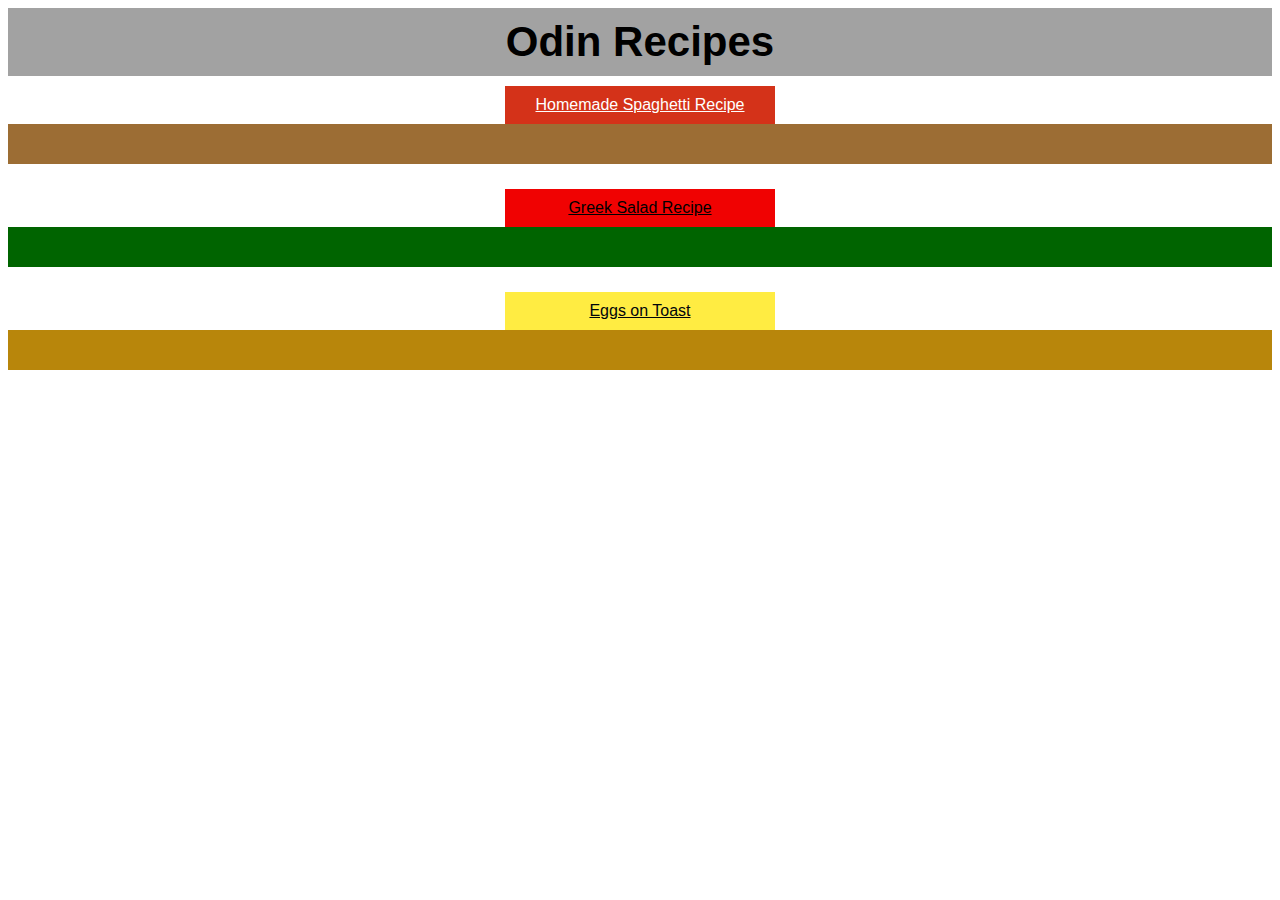
<file: index.html>
<!DOCTYPE html>
<html lang="en">
    <head>
        <meta charset="utf-8">
        <meta name="viewport" content="width=device-width, initial-scale=1.0">
        <title>Odin Recipes</title>
        <link rel="stylesheet" href="./styles.css">
    </head>
    <body>
        <div id="title">Odin Recipes</div>
            <a class="spaghetti" href="./recipes/spaghetti.html"> Homemade Spaghetti Recipe</a>
            <div class="noodles"> </div>
            <a class="greek_salad" href="./recipes/greek_salad.html">Greek Salad Recipe</a>
            <div class="salad"></div>
            <a class="eggs_on_toast" href="./recipes/eggs_on_toast.html">Eggs on Toast</a>
            <div class="toast"></div>
    </body>
</html>
</file>
<file: styles.css>
/*styles.css*/

#title {
    font-size: 42px;
    font-weight: 800;
    font-family: 'Roboto-sans', Geneva, Tahoma, sans-serif;
    text-align: center;
    background-color: #a2a2a2;
    padding: 10px;
}
.spaghetti,
.greek_salad,
.eggs_on_toast {
    width: 250px;
    font-size: 16px;
    font-family: Impact, Haettenschweiler, 'Arial Narrow Bold', sans-serif;
    padding: 10px;
    margin: 10px auto 0px;
    display: block;
    text-align: center;
}
.noodles,
.salad,
.toast {
    display: block;
    padding: 20px;
    margin-bottom: 25px;
}

.spaghetti {
    font-size: 16px;
    color: #ffffff;
    background-color: #d43219;
}
.greek_salad {
    background-color: #f00202;
    color: rgb(0, 0, 0);
}
.eggs_on_toast {
    background-color: #ffec42;
    color: rgb(0, 5, 10);
}
.noodles {
    background-color: rgb(156, 109, 52);
}
.salad {
    background-color: darkgreen;

}
.toast {
    background-color: darkgoldenrod;
}
</file>
